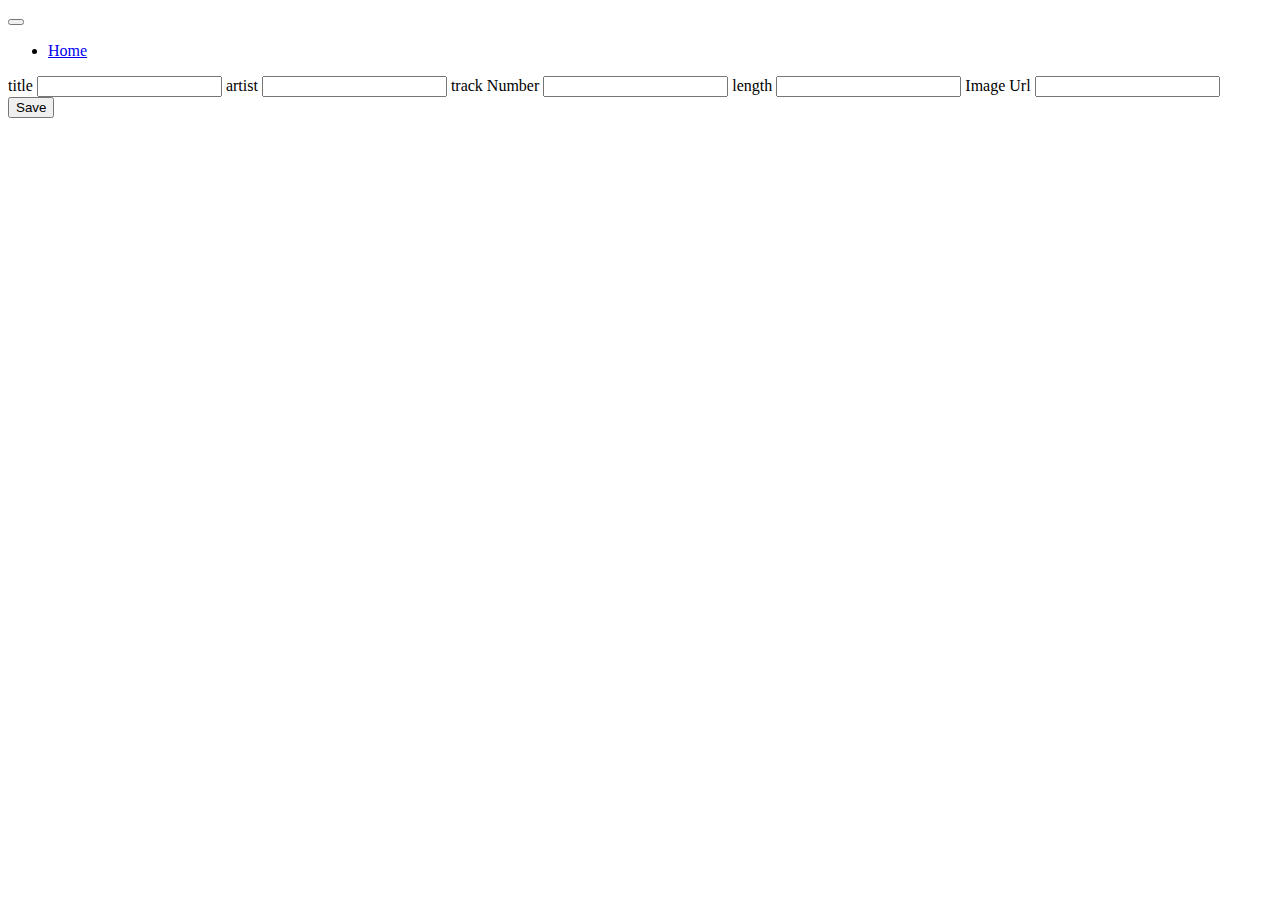
<file: src/main/resources/templates/editeAlbum.html>
<!DOCTYPE html>
<html lang="en" xmlns:th="http://www.w3.org/1999/xhtml">
<head>
    <meta charset="UTF-8">
    <title>Add Album</title>
    <link href="https://cdn.jsdelivr.net/npm/bootstrap@5.0.2/dist/css/bootstrap.min.css" rel="stylesheet" integrity="sha384-EVSTQN3/azprG1Anm3QDgpJLIm9Nao0Yz1ztcQTwFspd3yD65VohhpuuCOmLASjC" crossorigin="anonymous">
    <script src="https://cdn.jsdelivr.net/npm/bootstrap@5.0.2/dist/js/bootstrap.bundle.min.js" integrity="sha384-MrcW6ZMFYlzcLA8Nl+NtUVF0sA7MsXsP1UyJoMp4YLEuNSfAP+JcXn/tWtIaxVXM" crossorigin="anonymous"></script>
</head>
<body>
<header>
    <nav class="navbar navbar-expand-lg navbar-dark bg-dark">
        <div class="container-fluid">
            <button class="navbar-toggler" type="button" data-bs-toggle="collapse"
                    data-bs-target="#navbarSupportedContent" aria-controls="navbarSupportedContent"
                    aria-expanded="false" aria-label="Toggle navigation">
                <span class="navbar-toggler-icon"></span>
            </button>
            <div class="collapse navbar-collapse" id="navbarSupportedContent">
                <ul class="navbar-nav me-auto mb-2 mb-lg-0">
                    <li class="nav-item">
                        <a class="nav-link active" aria-current="page" href="/">Home</a>
                    </li>
                </ul>
            </div>
        </div>
    </nav>
</header>

<div class="container-md justify content center" >
    <form action="/editAlbum" th:method="put">
        <div class="mb-3"  th:each="album:${AlbumOne}">
            <input type="text" class="form-control" id="id" aria-describedby="emailHelp" name="id" required th:value="${album.id}" hidden="true">
            <label for="title" class="form-label" >title</label>
            <input type="text" class="form-control" id="title" aria-describedby="emailHelp" name="title" required th:value="${album.title}">
            <label for="artist" class="form-label">artist</label>
            <input type="text" class="form-control" id="artist" aria-describedby="emailHelp"  name="artist" required  th:value="${album.artist}">
            <label for="trackNumber" class="form-label">track Number</label>
            <input type="number" class="form-control" id="trackNumber" aria-describedby="emailHelp" name="songCount" required th:value="${album.songCount}">
            <label for="length" class="form-label">length</label>
            <input type="text" class="form-control" id="length" aria-describedby="emailHelp"  name="length" required  th:value="${album.length}">
            <label for="imageUrl" class="form-label">Image Url</label>
            <input type="text" class="form-control" id="imageUrl" aria-describedby="emailHelp"  name="imageUrl" required  th:value="${album.imageUrl}">

        </div>

        <button type="submit" class="btn btn-primary"  value="PUT">Save</button>
    </form>
</div>
</body>
</html>
</file>
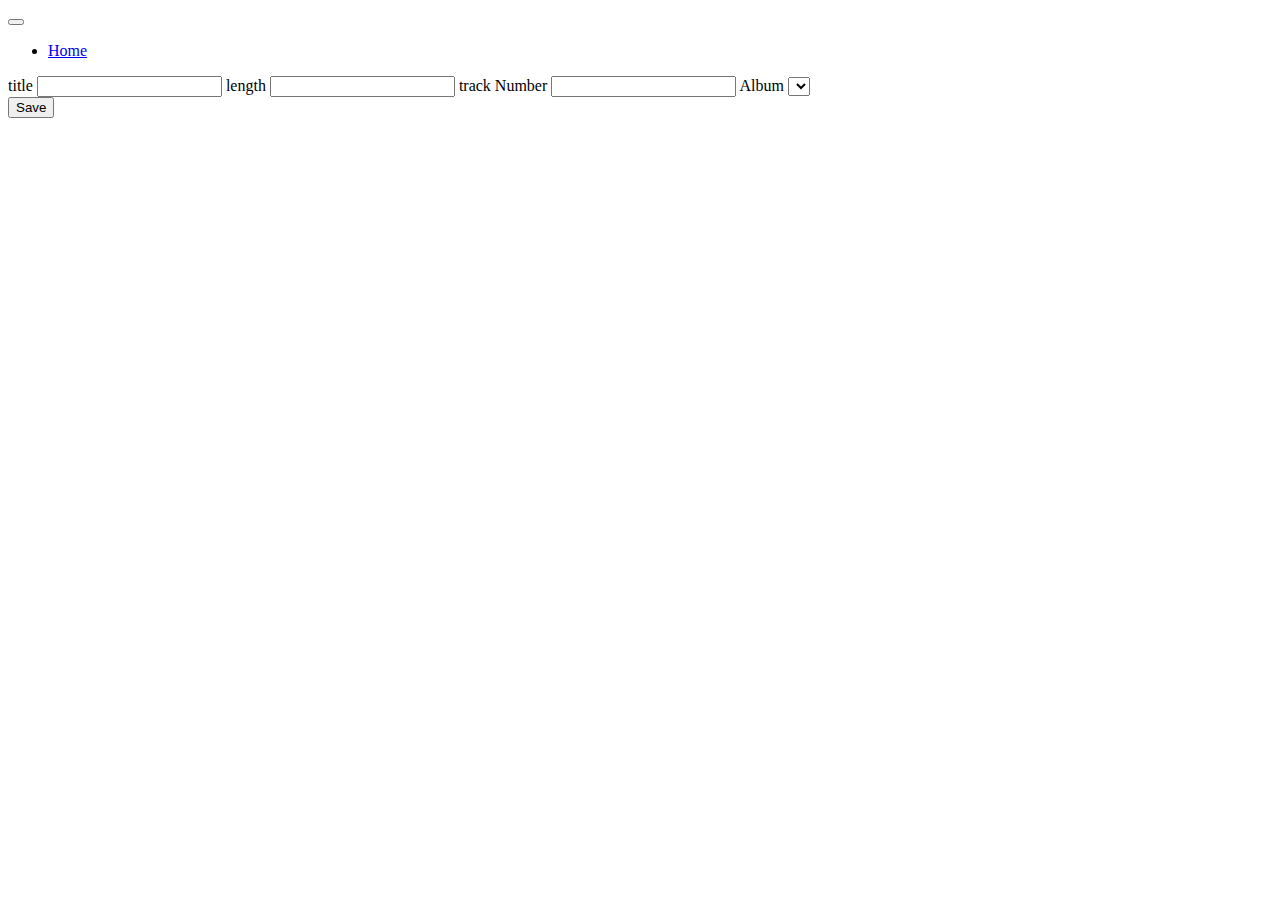
<file: src/main/resources/templates/editeSong.html>
<!DOCTYPE html>
<html lang="en" xmlns:th="http://www.w3.org/1999/xhtml">
<head>
    <meta charset="UTF-8">
    <title>Add song </title>
    <link href="https://cdn.jsdelivr.net/npm/bootstrap@5.0.2/dist/css/bootstrap.min.css" rel="stylesheet" integrity="sha384-EVSTQN3/azprG1Anm3QDgpJLIm9Nao0Yz1ztcQTwFspd3yD65VohhpuuCOmLASjC" crossorigin="anonymous">
    <script src="https://cdn.jsdelivr.net/npm/bootstrap@5.0.2/dist/js/bootstrap.bundle.min.js" integrity="sha384-MrcW6ZMFYlzcLA8Nl+NtUVF0sA7MsXsP1UyJoMp4YLEuNSfAP+JcXn/tWtIaxVXM" crossorigin="anonymous"></script>
</head>
<body>
<header>
    <nav class="navbar navbar-expand-lg navbar-dark bg-dark">
        <div class="container-fluid">
            <button class="navbar-toggler" type="button" data-bs-toggle="collapse"
                    data-bs-target="#navbarSupportedContent" aria-controls="navbarSupportedContent"
                    aria-expanded="false" aria-label="Toggle navigation">
                <span class="navbar-toggler-icon"></span>
            </button>
            <div class="collapse navbar-collapse" id="navbarSupportedContent">
                <ul class="navbar-nav me-auto mb-2 mb-lg-0">
                    <li class="nav-item">
                        <a class="nav-link active" aria-current="page" href="/">Home</a>
                    </li>
                </ul>
            </div>
        </div>
    </nav>
</header>
<div class="container-md justify content center" >
    <form action="/editSong" th:method="put">
        <div class="mb-3"  th:each="song:${songOne}">
            <label for="title" class="form-label" >title</label>
            <input type="text" class="form-control" id="id" aria-describedby="emailHelp" name="id" required th:value="${song.id}" hidden="true">
            <input type="text" class="form-control" id="title" aria-describedby="emailHelp" name="title" required th:value="${song.title}">
            <label for="length" class="form-label">length</label>
            <input type="text" class="form-control" id="length" aria-describedby="emailHelp"  name="length" required  th:value="${song.length}">
            <label for="trackNumber" class="form-label">track Number</label>
            <input type="number" class="form-control" id="trackNumber" aria-describedby="emailHelp" name="trackNumber" required th:value="${song.trackNumber}">
            <label for="album" class="form-label"> Album</label>
            <select class="form-select" aria-label="Default select example" name="album">
                <option th:each="album:${AlbumList}" th:value="${album.id}" th:text="${album.title}"  id="album"></option>
            </select>
        </div>

        <button type="submit" class="btn btn-primary"  value="PUT">Save</button>
    </form>
</div>
</body>
</html>
</file>
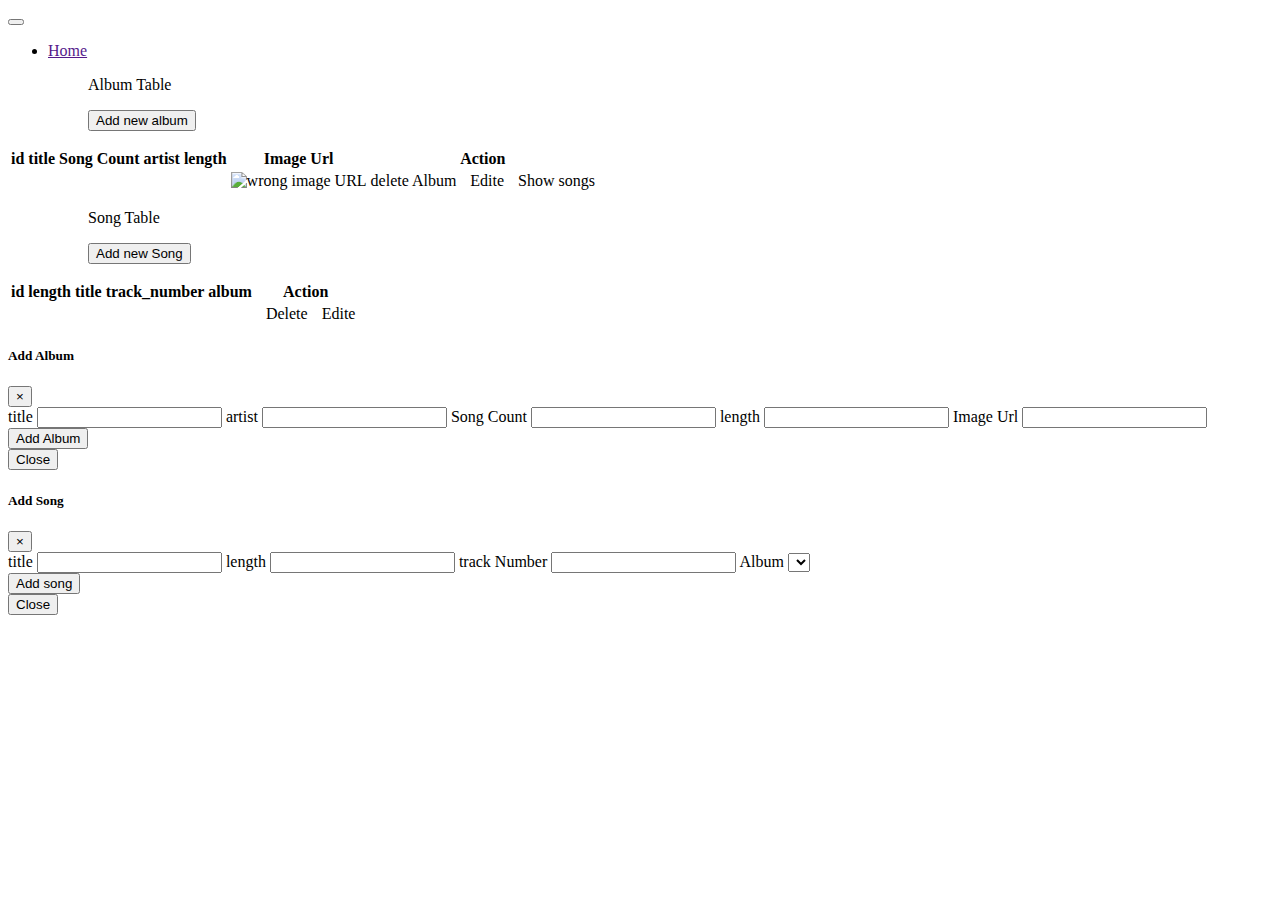
<file: src/main/resources/templates/Home.html>
<!DOCTYPE html>
<html lang="en" xmlns:th="http://www.w3.org/1999/xhtml">
<head>
    <meta charset="UTF-8">
    <title>Home page</title>
    <link href="https://cdn.jsdelivr.net/npm/bootstrap@5.0.2/dist/css/bootstrap.min.css" rel="stylesheet"
          integrity="sha384-EVSTQN3/azprG1Anm3QDgpJLIm9Nao0Yz1ztcQTwFspd3yD65VohhpuuCOmLASjC" crossorigin="anonymous">
    <script src="https://code.jquery.com/jquery-3.3.1.slim.min.js"
            integrity="sha384-q8i/X+965DzO0rT7abK41JStQIAqVgRVzpbzo5smXKp4YfRvH+8abtTE1Pi6jizo"
            crossorigin="anonymous"></script>
    <script src="https://cdn.jsdelivr.net/npm/popper.js@1.14.6/dist/umd/popper.min.js"
            integrity="sha384-wHAiFfRlMFy6i5SRaxvfOCifBUQy1xHdJ/yoi7FRNXMRBu5WHdZYu1hA6ZOblgut"
            crossorigin="anonymous"></script>
    <script src="https://cdn.jsdelivr.net/npm/bootstrap@5.0.2/dist/js/bootstrap.bundle.min.js"
            integrity="sha384-MrcW6ZMFYlzcLA8Nl+NtUVF0sA7MsXsP1UyJoMp4YLEuNSfAP+JcXn/tWtIaxVXM"
            crossorigin="anonymous"></script>
    <script src="https://cdn.jsdelivr.net/npm/bootstrap@4.2.1/dist/js/bootstrap.min.js"
            integrity="sha384-B0UglyR+jN6CkvvICOB2joaf5I4l3gm9GU6Hc1og6Ls7i6U/mkkaduKaBhlAXv9k"
            crossorigin="anonymous"></script>

</head>
<body>

<header>
    <nav class="navbar navbar-expand-lg navbar-dark bg-dark">
        <div class="container-fluid">
            <button class="navbar-toggler" type="button" data-bs-toggle="collapse"
                    data-bs-target="#navbarSupportedContent" aria-controls="navbarSupportedContent"
                    aria-expanded="false" aria-label="Toggle navigation">
                <span class="navbar-toggler-icon"></span>
            </button>
            <div class="collapse navbar-collapse" id="navbarSupportedContent">
                <ul class="navbar-nav me-auto mb-2 mb-lg-0">
                    <li class="nav-item">
                        <a class="nav-link active" aria-current="page" href="">Home</a>
                    </li>
                </ul>
            </div>
        </div>
    </nav>
</header>


<div class="container-xl">
    <div class="row justify-content-md-center">
        <div class="row row-md-2">
            <div class="row-sm">
                <figure class="text-center">
                    <blockquote class="blockquote">
                        <p>Album Table</p>
                        <button type="button" class="btn btn-outline-success" data-toggle="modal"
                                data-target="#AddAlbumM">Add new album
                        </button>


                    </blockquote>

                </figure>
            </div>

            <table class="table">
                <thead class="table-light">
                <tr>
                    <th scope="col">id</th>
                    <th scope="col">title</th>
                    <th scope="col">Song Count</th>
                    <th scope="col">artist</th>
                    <th scope="col">length</th>
                    <th scope="col">Image Url</th>
                    <th scope="col">Action</th>


                </tr>
                </thead>
                <tbody>
                <tr th:each="album:${AlbumList}">
                    <td th:text="${album.id}"></td>
                    <td th:text="${album.title}"></td>
                    <td th:text="${album.songCount}"></td>
                    <td th:text="${album.artist}"></td>
                    <td th:text="${album.length}"></td>
                    <td><img th:src="${album.imageUrl}" class="rounded float-start" alt="wrong image URL" width="200px"
                             height="200px"></td>
                        <td><a th:href="@{'/deleteAlbum/' + ${album.id}}" class="btn btn-danger" role="button" aria-pressed="true">delete Album</a>
                            <a th:href="@{'/editeAlbumPage/' + ${album.id}}" class="btn btn-secondary" role="button" aria-pressed="true" style="margin-left:10px;">Edite</a>
                            <a th:href="@{'/songs/Album/' + ${album.id}}" class="btn btn-outline-primary" role="button" aria-pressed="true" style="margin-left:10px;">Show songs</a>

                        </td>
                </tr>


                </tbody>
            </table>
        </div>
        <div class="row row-md-2">
            <div class="row-sm">
                <figure class="text-center">
                    <blockquote class="blockquote">
                        <p>Song Table</p>
                        <button type="button" class="btn btn-outline-success" data-toggle="modal"
                                data-target="#AddSongM">Add new Song
                        </button>
                    </blockquote>

                </figure>
            </div>
            <table class="table">
                <thead class="table-light">
                <tr>
                    <th scope="col">id</th>
                    <th scope="col">length</th>
                    <th scope="col">title</th>
                    <th scope="col">track_number</th>
                    <th scope="col">album</th>
                    <th scope="col">Action</th>
                </tr>
                </thead>
                <tbody>
                <tr th:each="song:${SongList}">
                    <td th:text="${song.id}"></td>
                    <td th:text="${song.length}"></td>
                    <td th:text="${song.title}"></td>
                    <td th:text="${song.trackNumber}"></td>
                    <td ><a th:href="@{'/editeAlbumPage/' + ${song.album?.id}}" role="note" aria-pressed="true" th:text="${song.album?.title}" > </a></td>
                    <td><a th:href="@{'/deleteSong/' + ${song.id}}" class="btn btn-danger" role="button" aria-pressed="true" style="margin-left:10px;">Delete </a>
                        <a th:href="@{'/editeSongPage/' + ${song.id}}" class="btn btn-secondary" role="button" aria-pressed="true" style="margin-left:10px;">Edite</a>

                    </td>

                </tr>
                </tbody>
            </table>

        </div>
    </div>

</div>


<!-- add album model -->
<div class="modal fade" id="AddAlbumM" tabindex="-1" role="dialog" aria-labelledby="exampleModalLabel"
     aria-hidden="true">
    <div class="modal-dialog" role="document">
        <div class="modal-content">
            <div class="modal-header">
                <h5 class="modal-title" id="AddAlbumMLabel">Add Album</h5>
                <button type="button" class="close" data-dismiss="modal" aria-label="Close">
                    <span aria-hidden="true">&times;</span>
                </button>
            </div>
            <div class="modal-body">
                <form action="/addalbum" method="post">
                    <div class="mb-3">
                        <label for="exampleInputEmail1" class="form-label">title</label>
                        <input type="text" class="form-control" id="exampleInputEmail1" aria-describedby="emailHelp"
                               name="title" required>
                        <label for="exampleInputEmail1" class="form-label">artist</label>
                        <input type="text" class="form-control" id="exampleInputEmail2" aria-describedby="emailHelp"
                               name="artist" required>
                        <label for="exampleInputEmail1" class="form-label">Song Count</label>
                        <input type="number" class="form-control" id="exampleInputEmail3" aria-describedby="emailHelp"
                               name="songCount" required>
                        <label for="exampleInputEmail1" class="form-label">length</label>
                        <input type="text" class="form-control" id="exampleInputEmail4" aria-describedby="emailHelp"
                               name="length" required>
                        <label for="exampleInputEmail1" class="form-label">Image Url</label>
                        <input type="text" class="form-control" id="exampleInputEmail5" aria-describedby="emailHelp"
                               name="imageUrl">
                    </div>

                    <button type="submit" class="btn btn-primary">Add Album</button>
                </form>
            </div>
            <div class="modal-footer">
                <button type="button" class="btn btn-secondary" data-dismiss="modal">Close</button>
            </div>
        </div>
    </div>
</div>

<!--add song model-->

<div class="modal fade" id="AddSongM" tabindex="-1" role="dialog" aria-labelledby="exampleModalLabel"
     aria-hidden="true">
    <div class="modal-dialog" role="document">
        <div class="modal-content">
            <div class="modal-header">
                <h5 class="modal-title" id="AddSongMlLabel">Add Song</h5>
                <button type="button" class="close" data-dismiss="modal" aria-label="Close">
                    <span aria-hidden="true">&times;</span>
                </button>
            </div>
            <div class="container-md justify content center">
                <form action="/songAdd" method="post">
                    <div class="mb-3">
                        <label for="exampleInputEmail1" class="form-label">title</label>
                        <input type="text" class="form-control" id="title" aria-describedby="emailHelp" name="title"
                               required>
                        <label for="exampleInputEmail1" class="form-label">length</label>
                        <input type="text" class="form-control" id="length" aria-describedby="emailHelp" name="length"
                               required>
                        <label for="exampleInputEmail1" class="form-label">track Number</label>
                        <input type="number" class="form-control" id="trackNumber" aria-describedby="emailHelp"
                               name="trackNumber" required>
                        <label for="exampleInputEmail1" class="form-label"> Album</label>
                        <select class="form-select" aria-label="Default select example" name="album">

                            <option th:each="album:${AlbumList}" th:value="${album.id}"
                                    th:text="${album.title}"></option>

                        </select>
                    </div>
                    <button type="submit" class="btn btn-primary has-spinner">Add song</button>
                </form>
                <div class="modal-footer">
                    <button type="button" class="btn btn-secondary" data-dismiss="modal">Close</button>
                </div>
            </div>
        </div>
    </div>
    </div>






</div>






</body>
</html>
</file>
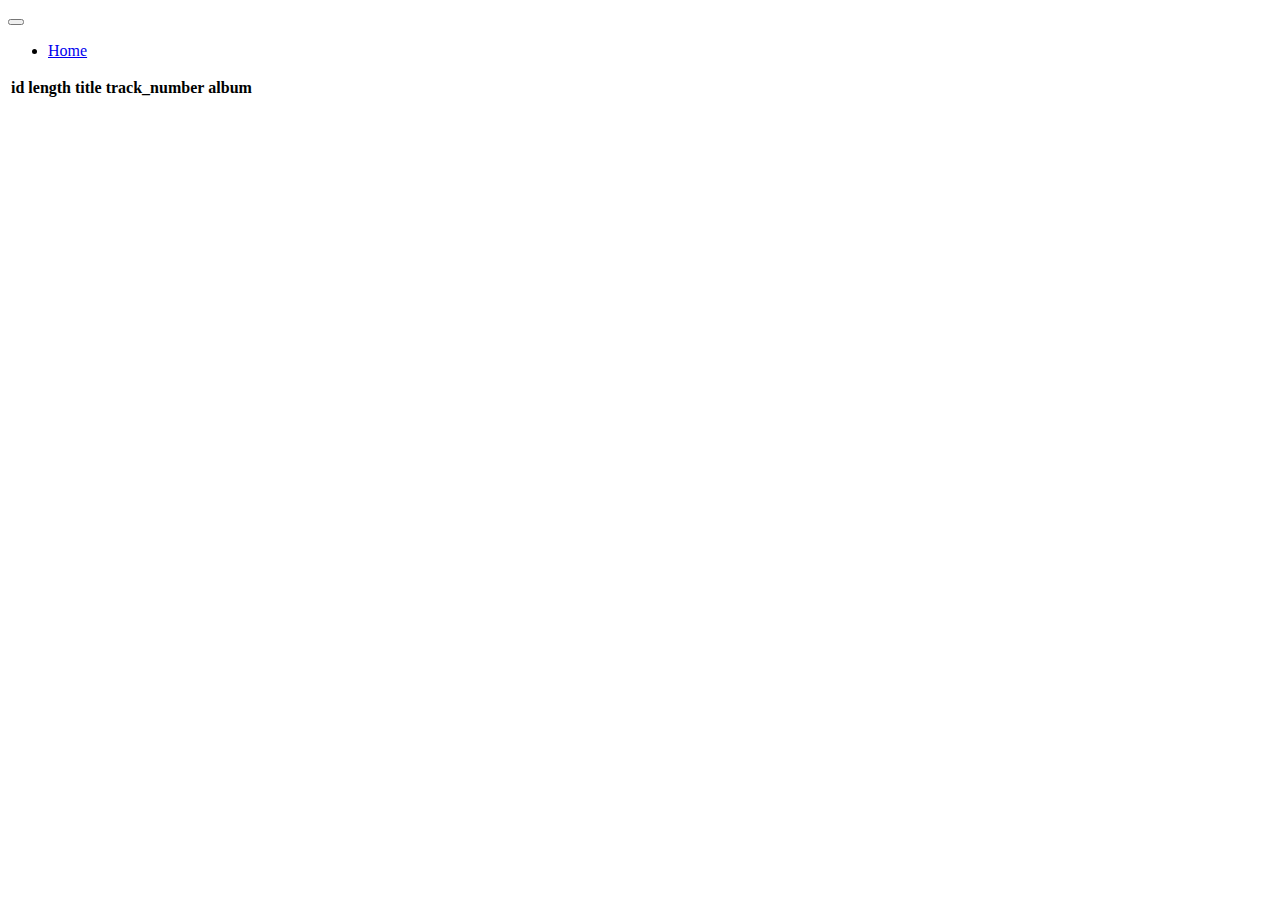
<file: src/main/resources/templates/ViewSongs.html>
<!DOCTYPE html>
<html lang="en" xmlns:th="http://www.w3.org/1999/xhtml">
<head>
    <meta charset="UTF-8">
    <title>View Songs</title>
    <link href="https://cdn.jsdelivr.net/npm/bootstrap@5.0.2/dist/css/bootstrap.min.css" rel="stylesheet"
          integrity="sha384-EVSTQN3/azprG1Anm3QDgpJLIm9Nao0Yz1ztcQTwFspd3yD65VohhpuuCOmLASjC" crossorigin="anonymous">
    <script src="https://code.jquery.com/jquery-3.3.1.slim.min.js"
            integrity="sha384-q8i/X+965DzO0rT7abK41JStQIAqVgRVzpbzo5smXKp4YfRvH+8abtTE1Pi6jizo"
            crossorigin="anonymous"></script>
    <script src="https://cdn.jsdelivr.net/npm/popper.js@1.14.6/dist/umd/popper.min.js"
            integrity="sha384-wHAiFfRlMFy6i5SRaxvfOCifBUQy1xHdJ/yoi7FRNXMRBu5WHdZYu1hA6ZOblgut"
            crossorigin="anonymous"></script>
    <script src="https://cdn.jsdelivr.net/npm/bootstrap@5.0.2/dist/js/bootstrap.bundle.min.js"
            integrity="sha384-MrcW6ZMFYlzcLA8Nl+NtUVF0sA7MsXsP1UyJoMp4YLEuNSfAP+JcXn/tWtIaxVXM"
            crossorigin="anonymous"></script>
    <script src="https://cdn.jsdelivr.net/npm/bootstrap@4.2.1/dist/js/bootstrap.min.js"
            integrity="sha384-B0UglyR+jN6CkvvICOB2joaf5I4l3gm9GU6Hc1og6Ls7i6U/mkkaduKaBhlAXv9k"
            crossorigin="anonymous"></script>

</head>
<body>
<header>
    <nav class="navbar navbar-expand-lg navbar-dark bg-dark">
        <div class="container-fluid">
            <button class="navbar-toggler" type="button" data-bs-toggle="collapse"
                    data-bs-target="#navbarSupportedContent" aria-controls="navbarSupportedContent"
                    aria-expanded="false" aria-label="Toggle navigation">
                <span class="navbar-toggler-icon"></span>
            </button>
            <div class="collapse navbar-collapse" id="navbarSupportedContent">
                <ul class="navbar-nav me-auto mb-2 mb-lg-0">
                    <li class="nav-item">
                        <a class="nav-link active" aria-current="page" href="/">Home</a>
                    </li>
                </ul>
            </div>
        </div>
    </nav>
</header>
<div class="container-xl">
    <div class="row justify-content-md-center">

        <table class="table">
            <thead class="table-light">
            <tr>
                <th scope="col">id</th>
                <th scope="col">length</th>
                <th scope="col">title</th>
                <th scope="col">track_number</th>
                <th scope="col">album</th>
            </tr>
            </thead>
            <tbody>
            <tr th:each="song:${Songs}">
                <td th:text="${song.id}"></td>
                <td th:text="${song.length}"></td>
                <td th:text="${song.title}"></td>
                <td th:text="${song.trackNumber}"></td>
                <td th:text="${song.album?.title}"></td>
            </tr>
            </tbody>
        </table>
    </div>
</div>





</body>
</html>
</file>
